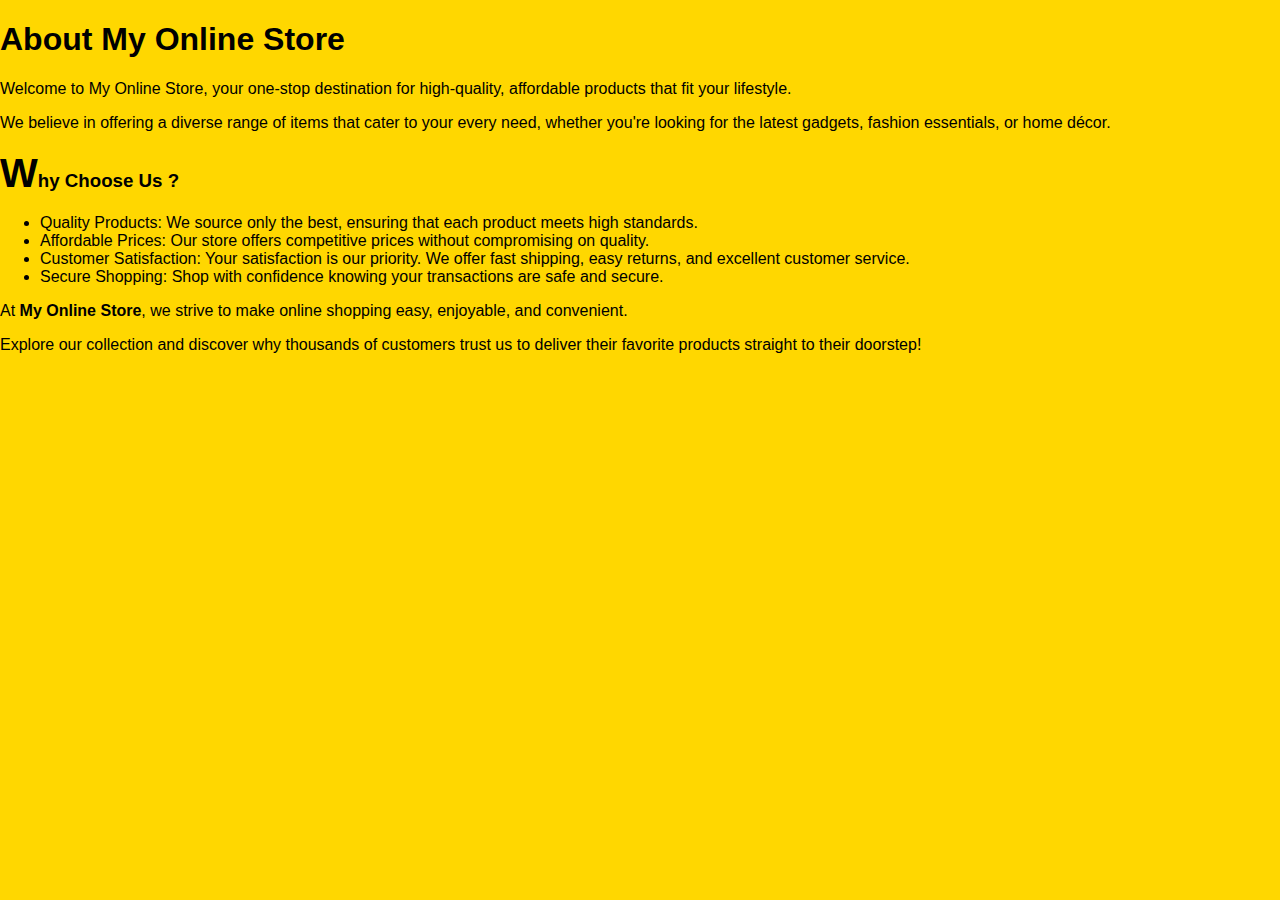
<file: about.html>
<!DOCTYPE html>
<html lang="en">
  <head>
    <meta charset="UTF-8" />
    <meta name="viewport" content="width=device-width, initial-scale=1.0" />
    <title>About</title>
    <link rel="stylesheet" href="style.css" />
  </head>
  <body>
    <h1>About My Online Store</h1>

    <p>
      Welcome to My Online Store, your one-stop destination for high-quality,
      affordable products that fit your lifestyle.
    </p>
    <p>
      We believe in offering a diverse range of items that cater to your every
      need, whether you're looking for the latest gadgets, fashion essentials,
      or home décor.
    </p>

    <h3>Why Choose Us ?</h3>
    <ul>
      <li>
        Quality Products: We source only the best, ensuring that each product
        meets high standards.
      </li>
      <li>
        Affordable Prices: Our store offers competitive prices without
        compromising on quality.
      </li>
      <li>
        Customer Satisfaction: Your satisfaction is our priority. We offer fast
        shipping, easy returns, and excellent customer service.
      </li>
      <li>
        Secure Shopping: Shop with confidence knowing your transactions are safe
        and secure.
      </li>
    </ul>

    <p>
      At <b>My Online Store</b>, we strive to make online shopping easy,
      enjoyable, and convenient.
    </p>

    <p>
      Explore our collection and discover why thousands of customers trust us to
      deliver their favorite products straight to their doorstep!
    </p>
  </body>
</html>
</file>
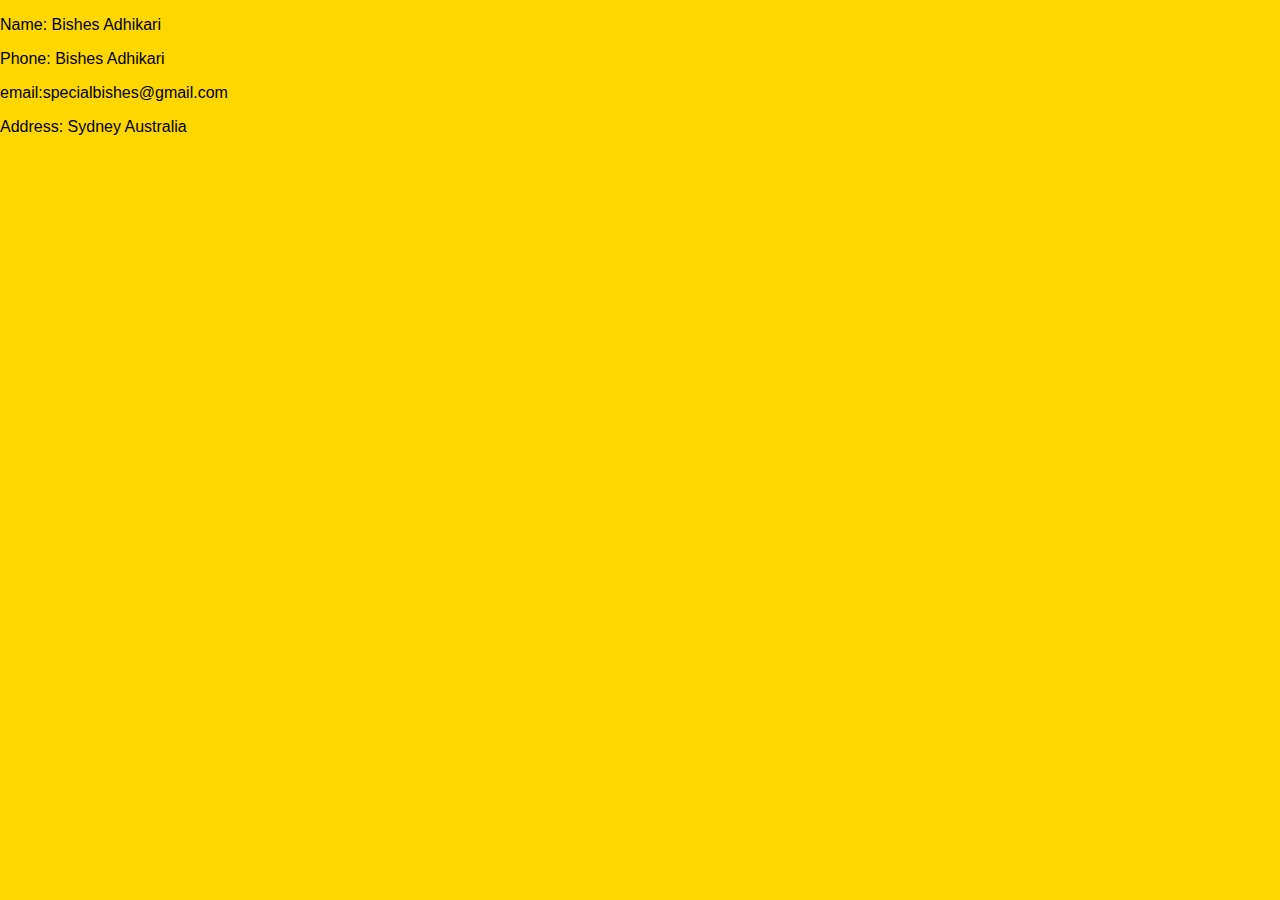
<file: contact.html>
<!DOCTYPE html>
<html lang="en">
  <head>
    <meta charset="UTF-8" />
    <meta name="viewport" content="width=device-width, initial-scale=1.0" />
    <title>Contact Info</title>
    <link rel="stylesheet" href="style.css" />
  </head>
  <body>
    <div>
      <p>Name: Bishes Adhikari</p>
      <p>Phone: Bishes Adhikari</p>
      <p>email:specialbishes@gmail.com</p>
      <p>Address: Sydney Australia</p>
    </div>
  </body>
</html>
</file>
<file: style.css>
/* Global Styles */
body {
  font-family: Arial, sans-serif;
  margin: 0;
  padding: 0;
  background-color: gold;
}

header {
  background-color: #109f39;
  color: white;
  padding: 1rem;
  text-align: center;
}

header h1 {
  margin: 0;
}

nav ul {
  list-style-type: none;
  padding: 0;
  margin: 0;
}

nav ul li {
  display: inline-block;
  margin-right: 20px;
}

nav ul li a {
  color: white;
  text-decoration: none;
}

/* nav ul li a:hover {
  text-decoration: underline;
} */

/* Product Grid Styles */
.product-grid {
  display: grid;
  grid-template-columns: repeat(auto-fill, minmax(200px, 1fr));
  gap: 20px;
  padding: 2rem;
  margin: 0 auto;
  max-width: 1200px;
}
.product:hover {
  font-size: 50px;
}

.product {
  background-color: white;
  padding: 1rem;
  border: 1px solid #ddd;
  text-align: center;
  border-radius: 5px;
}

.product img {
  max-width: 100%;
  border-radius: 5px;
}

.product h3 {
  margin: 10px 0;
}

.product p {
  font-size: 1.2rem;
  color: #555;
}

button {
  background-color: #28a745;
  color: white;
  border: none;
  padding: 0.5rem 1rem;
  font-size: 1rem;
  cursor: pointer;
  border-radius: 5px;
}

button:hover {
  background-color: #218838;
}

/* Footer Styles */
footer {
  background-color: #188407;
  color: white;
  text-align: center;
  padding: 1rem;
  position: relative;
  bottom: 0;
  width: 100%;
  margin: 0;
}

h3::first-letter {
  font-size: 40px;
}
</file>
